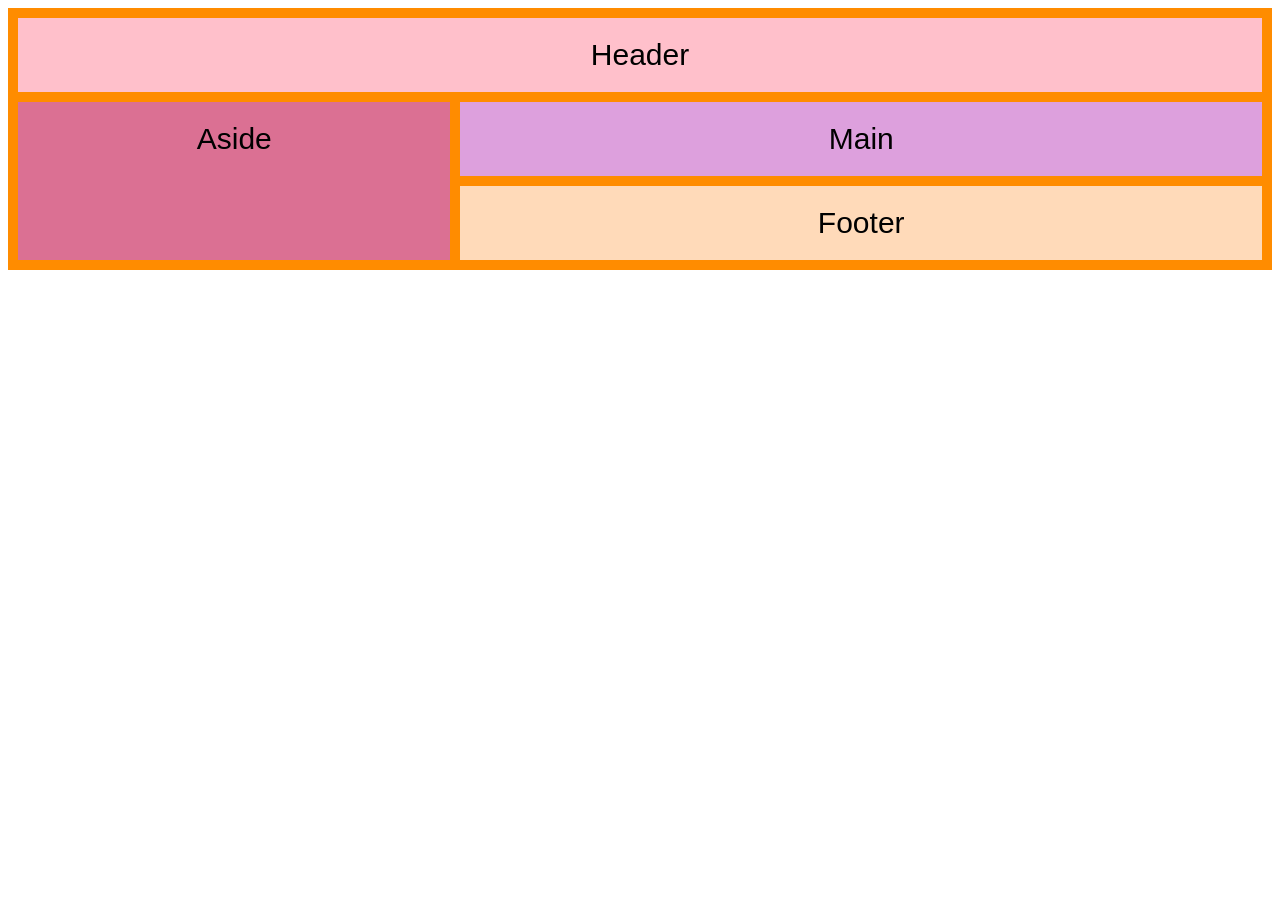
<file: index.html>
<!DOCTYPE html>
<html lang="en">
<head>
    <meta charset="UTF-8">
    <meta name="viewport" content="width=device-width, initial-scale=1.0">
    <meta http-equiv="X-UA-Compatible" content="ie=edge">
    <link rel="stylesheet" href="css/placing.css">
    <title>Placing</title>
</head>
<body>

    <!-- main content starts here. container for grid -->
    <div class="container">
        <div class="item item1">Header</div>
        <div class="item item2">Aside</div>
        <div class="item item3">Main</div>
        <div class="item item4">Footer</div>
    </div>
</body>
</html>
</file>
<file: css/placing.css>
/* this is the layout of the grid container */
.container {
  display: grid;
  grid-template-areas:
    'header header header'
    'aside main main'
    'aside footer footer';
  grid-gap: 10px;
  background-color: darkorange;
  padding: 10px;
}

/* this is the styling of the grid container */
.container > div {
  text-align: center;
  padding: 20px 0;
  font-size: 30px;
  font-family: Impact, Haettenschweiler, 'Arial Narrow Bold', sans-serif
}

/* this is the individual styling of each block */
.item1 { 
    grid-area: header;
    background-color:pink;
 }

.item2 { 
    grid-area: aside;
    background-color: palevioletred;
 }

.item3 { 
    grid-area: main;
    background-color: plum;
 }

.item4 { 
    grid-area: footer;
    background-color: peachpuff;
 }

 
 @media (max-width: 768px) {
   .container {
     display: grid;
     grid-template-areas:
     'header header'
     'aside main' 
     'footer footer';
     grid-gap: 10px;
     background-color: darkorange;
     padding: 10px;
    }
    
  }
  
  
  @media (max-width: 320px) {
     .container {
         display: grid;
         grid-template-areas:
           'header'
           'aside' 
           'main' 
           'footer';
         grid-gap: 10px;
         background-color: darkorange;
         padding: 10px;
       }
 
  }
</file>
